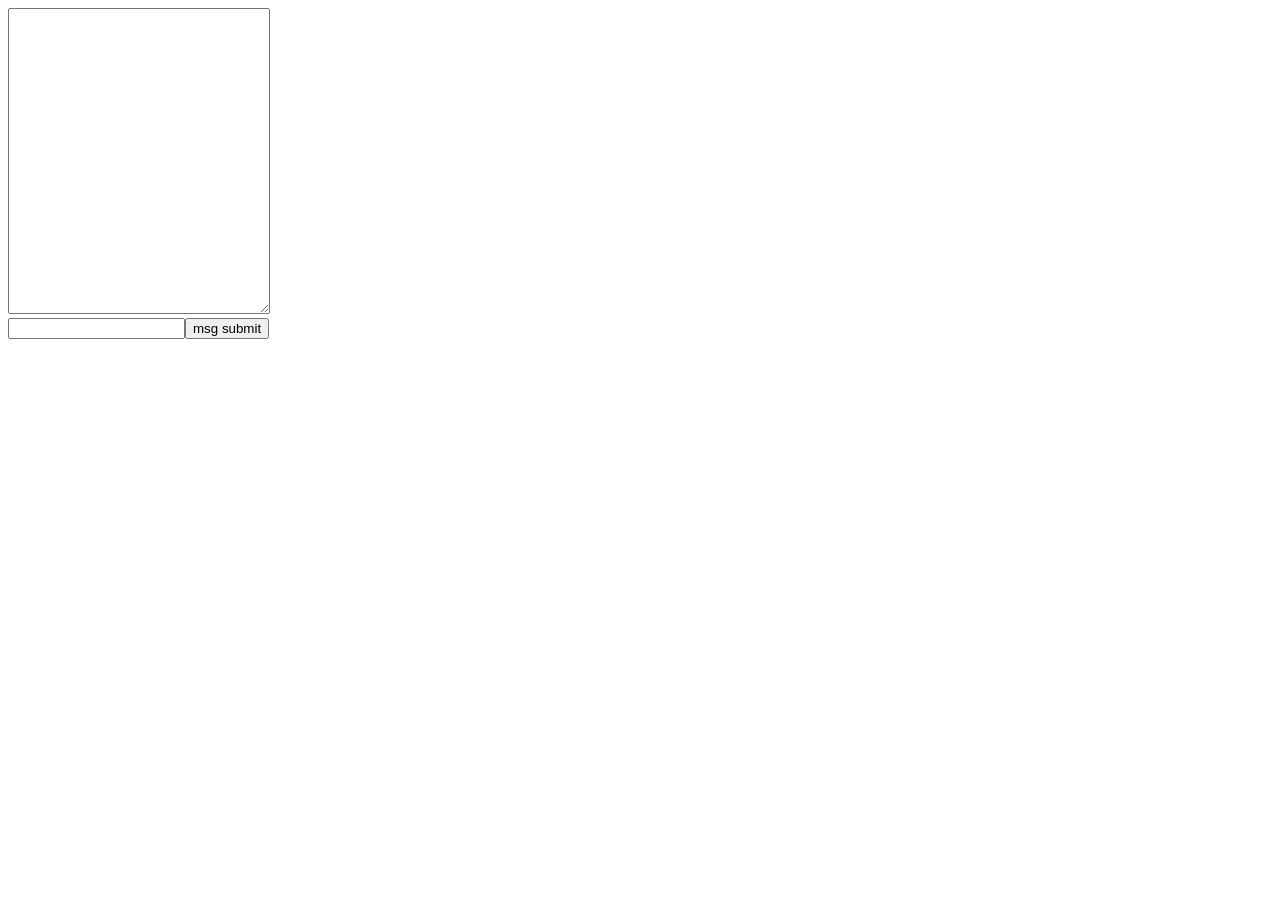
<file: http/web/chat.html>
<!DOCTYPE html>
<html>
    <head>
        <title>Socketio chat</title>
        <script src="http://Yooon.securekim.com/socket.io/socket.io.js"></script>
        <script src="https://code.jquery.com/jquery-3.6.0.min.js"></script>
    </head>

    <body>
        <textarea rows="20" cols="30" id="chat"></textarea><br>
        <input type="text" id="user"><input type="button" value="msg submit" onclick="myOnClick()">
    </body>

    <script>
        var socket = io.connect('http://Yooon.securekim.com');
        
        socket.emit('joinRoom', {roomName: 'myroom'});
        socket.on('recMsg', function (data) {
            console.log(data.comment)
            $('#chat').append(data.comment);
        });
        function myOnClick() {
            socket.emit("reqMsg", {comment: $('#user').val()});
            $('#user').val('');
        }
    </script>
</html>
</file>
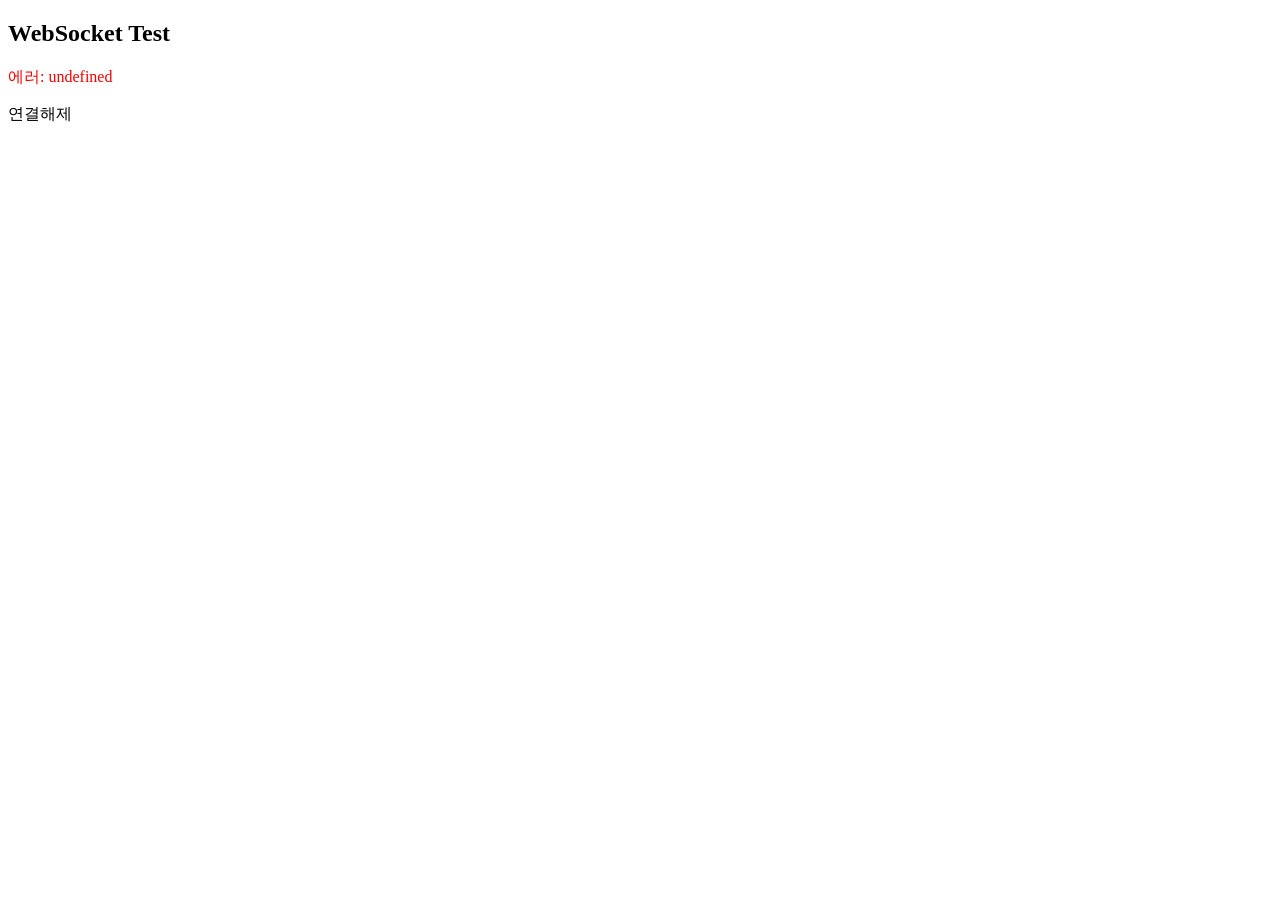
<file: http/web/webSocket.html>
<!DOCTYPE html><meta charset="utf-8" />
<title>WebSocket</title>
<script>
    var wsUri = "ws://echo.websocket.org/";
    var output;

    function init() {
        output = document.getElementById("output");
        testWebSocket();
    }

    function testWebSocket() {
        websocket = new WebSocket(wsUri);
        websocket.onopen = function(evt) { onOpen(evt) ;};
        websocket.onclose = function(evt) { onClose(evt) };
        websocket.onmessage = function(evt) { onMessage(evt) };
        websocket.onerror = function(evt) { onError(evt) };
    }

    function onOpen(evt) {
        writeToScreen("연결완료");
        doSend("테스트 메세지");
    }

    function onClose(evt) {
        writeToScreen("연결해제");
    }

    function onMessage(evt) {
        writeToScreen('<span style="color: blue;">수신: ' + evt.data+'</span>');
        websocket.close();
    }

    function onError(evt) { 
        writeToScreen('<span style="color: red;">에러: ' + evt.data+'</span>');
    }

    function doSend(message) {
        writeToScreen("발신: " + message);
        websocket.send(message);
    }

    function writeToScreen(message) {
        var pre = document.createElement("p");
        pre.style.wordWrap = "break-word";
        pre.innerHTML = message;
        output.appendChild(pre);
    }

    window.addEventListener("load", init, false);
</script>

    <body>
        <h2>WebSocket Test</h2>
        <div id="output"></div>
    </body>
    
</html>
</file>
